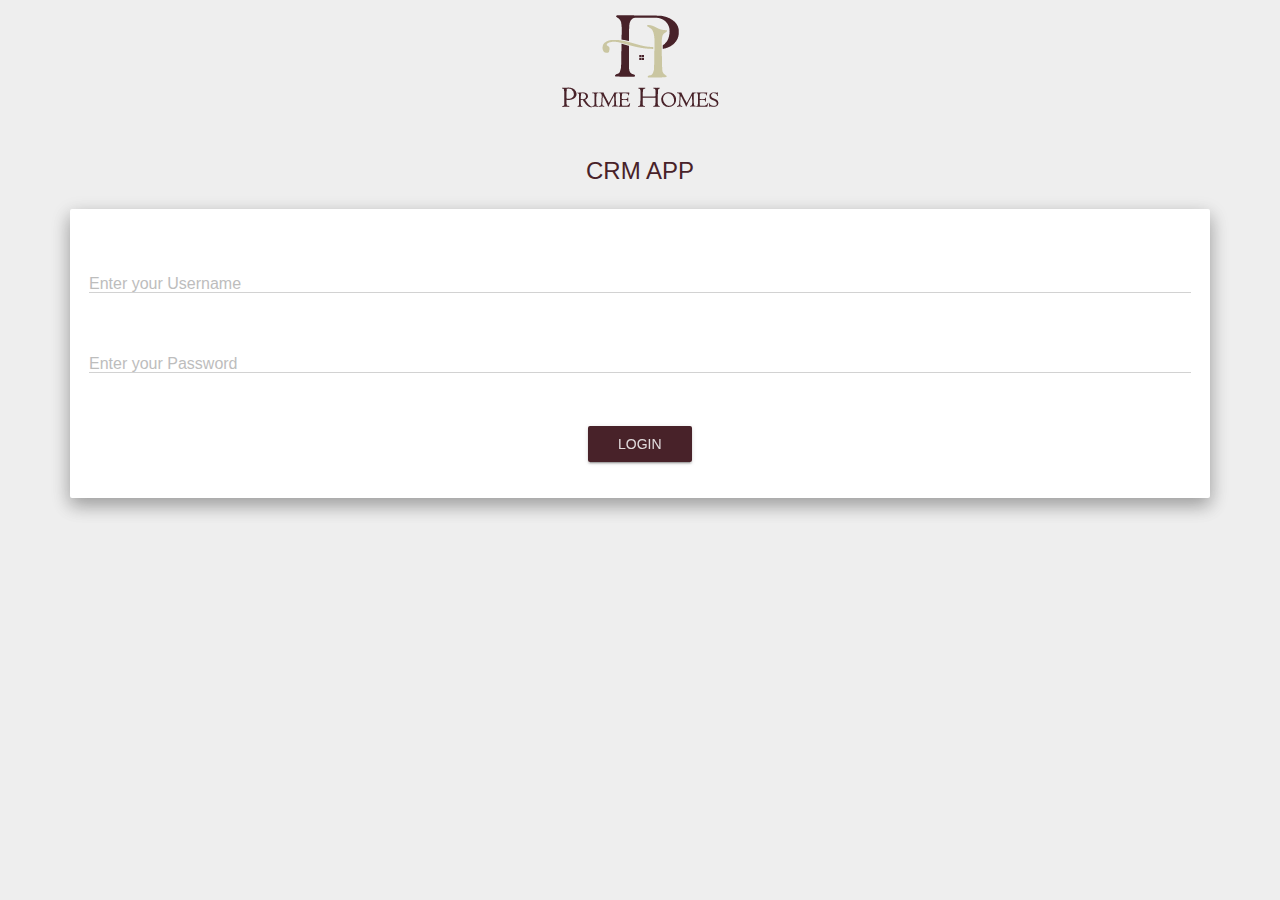
<file: platforms/browser/www/index.html>
<!DOCTYPE html>
<!--
    Copyright (c) 2012-2016 Adobe Systems Incorporated. All rights reserved.

    Licensed to the Apache Software Foundation (ASF) under one
    or more contributor license agreements.  See the NOTICE file
    distributed with this work for additional information
    regarding copyright ownership.  The ASF licenses this file
    to you under the Apache License, Version 2.0 (the
    "License"); you may not use this file except in compliance
    with the License.  You may obtain a copy of the License at

    http://www.apache.org/licenses/LICENSE-2.0

    Unless required by applicable law or agreed to in writing,
    software distributed under the License is distributed on an
    "AS IS" BASIS, WITHOUT WARRANTIES OR CONDITIONS OF ANY
     KIND, either express or implied.  See the License for the
    specific language governing permissions and limitations
    under the License.
-->
<html>

<head>
    <meta charset="utf-8" />
    <meta name="format-detection" content="telephone=no" />
    <meta name="msapplication-tap-highlight" content="no" />
    <meta name="viewport" content="user-scalable=yes, initial-scale=1, minimum-scale=1, width=device-width" />
    <!-- This is a wide open CSP declaration. To lock this down for production, see below. -->
    <meta http-equiv="Content-Security-Policy" content="default-src * 'unsafe-inline'; style-src 'self' 'unsafe-inline'; media-src *" />
    <!-- Good default declaration:
    * gap: is required only on iOS (when using UIWebView) and is needed for JS->native communication
    * https://ssl.gstatic.com is required only on Android and is needed for TalkBack to function properly
    * Disables use of eval() and inline scripts in order to mitigate risk of XSS vulnerabilities. To change this:
        * Enable inline JS: add 'unsafe-inline' to default-src
        * Enable eval(): add 'unsafe-eval' to default-src
    * Create your own at http://cspisawesome.com
    -->
    <!-- <meta http-equiv="Content-Security-Policy" content="default-src 'self' data: gap: 'unsafe-inline' https://ssl.gstatic.com; style-src 'self' 'unsafe-inline'; media-src *" /> -->

    
      <!-- Material Design fonts -->
      <link rel="stylesheet" type="text/css" href="https://fonts.googleapis.com/css?family=Roboto:300,400,500,700">
      <link rel="stylesheet" type="text/css" href="https://fonts.googleapis.com/icon?family=Material+Icons">

      <!-- Bootstrap -->
      <link rel="stylesheet" type="text/css" href="./css/bootstrap.min.css">

      <!-- Bootstrap Material Design -->
      <link rel="stylesheet" type="text/css" href="./css/bootstrap-material-design.min.css">
      <link rel="stylesheet" type="text/css" href="./css/ripples.min.css">
    <link rel="stylesheet" type="text/css" href="./css/index.css" />
    <title>Hello World</title>
</head>

<body style="background-color: #EEEEEE;">
    <div class="container">
        <div class="row text-center">
            <div class="col-xs-12 logo">
                <img src="img/logo.png"/>
            </div>
            <div class="col-xs-12 appname">
                
                    <h3>CRM APP</h3>
            </div>
            <div class="col-xs-12">
                <div class="well bs-component">
                    <form class="form-horizontal">
                      <fieldset>
                        <div class="form-group label-floating">
                          <div class="col-md-12">
                            <label class="control-label" for="username">Enter your Username</label>
                            <input type="text" class="form-control" id="username">
                          </div>
                        </div>
                        <div class="form-group label-floating">
                          <div class="col-md-12">
                             <label class="control-label" for="password">Enter your Password</label>
                            <input type="password" class="form-control" id="password">
                          </div>
                        </div>
                        <div class="form-group">
                          <div class="col-md-12">
                            <a href="activity.html" class="btn btn-raised btn-primary">LOGIN</a>
                          </div>
                        </div>
                      </fieldset>
                    </form>
                </div>
            </div>
        </div>
    </div>
    <script type="text/javascript" src="cordova.js"></script>
    
    <script src="./js/jquery-2.1.4.min.js"></script>
    <script type="text/javascript" src="./js/appConfig.js"></script>
    <script type="text/javascript" src="./js/index.js"></script>
    <script src="./js/bootstrap.min.js"></script>
    <script src="./js/material.min.js"></script>
    <script src="./js/ripples.min.js"></script>
</body>

</html>
</file>
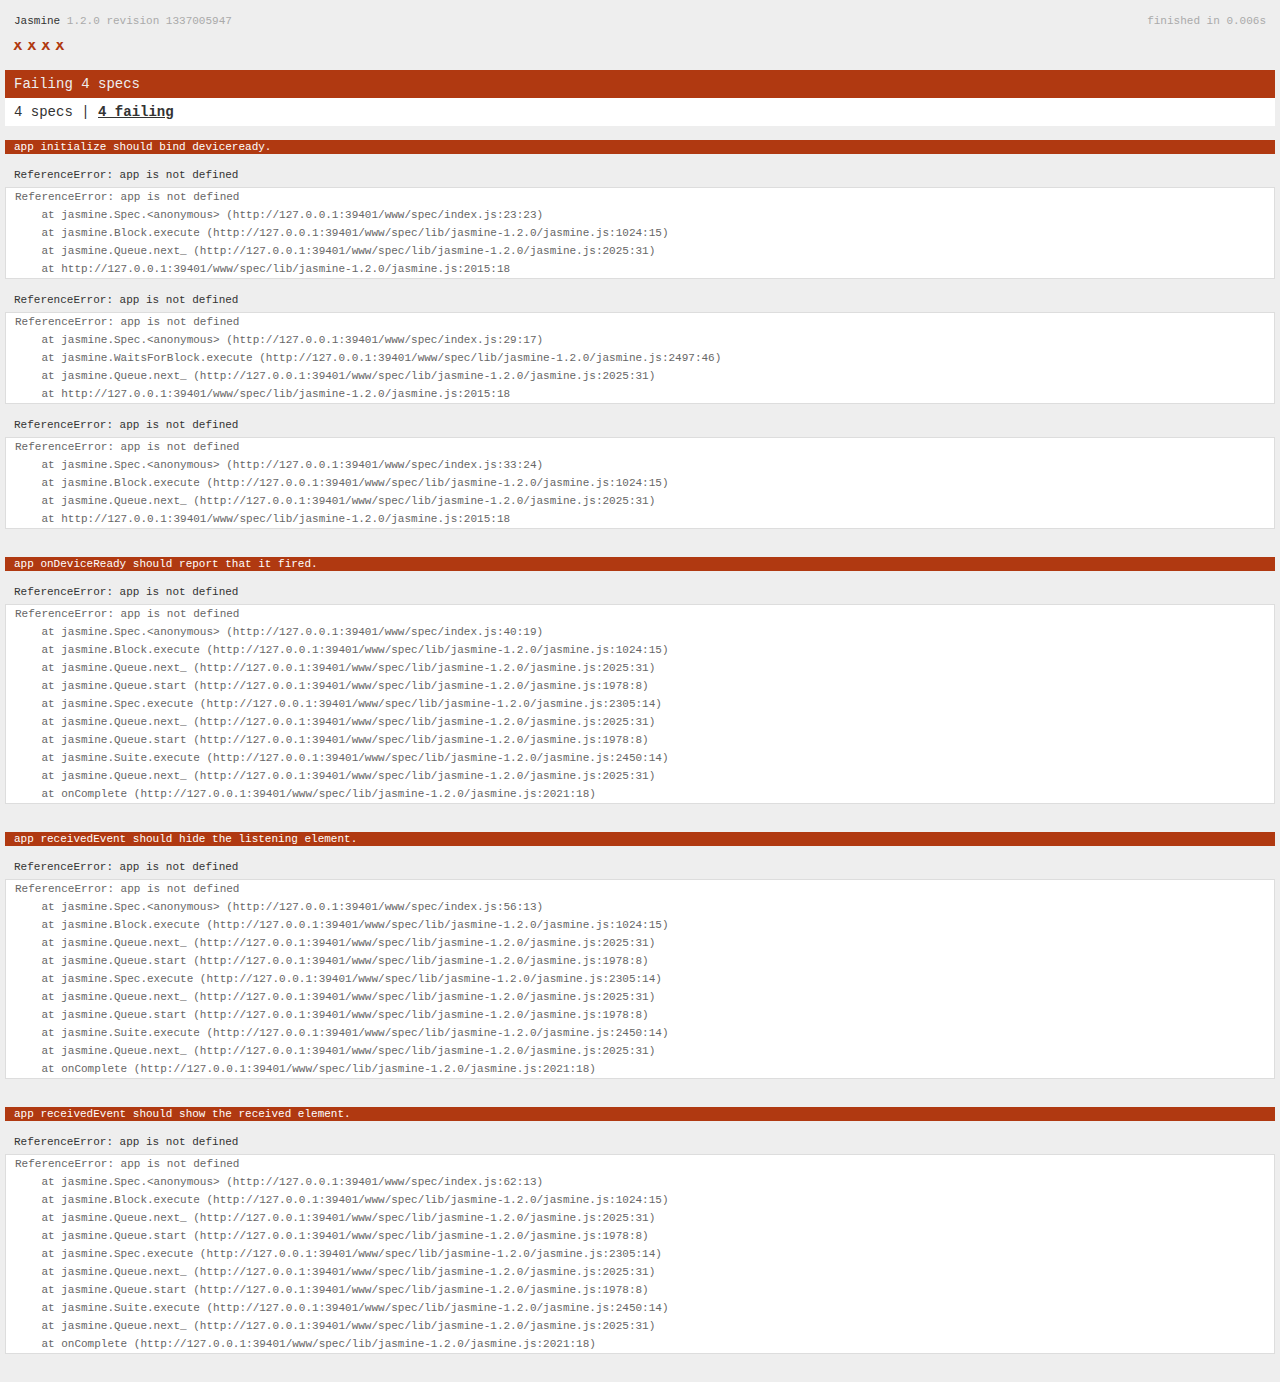
<file: www/spec.html>
<!DOCTYPE html>
<!--
    Licensed to the Apache Software Foundation (ASF) under one
    or more contributor license agreements.  See the NOTICE file
    distributed with this work for additional information
    regarding copyright ownership.  The ASF licenses this file
    to you under the Apache License, Version 2.0 (the
    "License"); you may not use this file except in compliance
    with the License.  You may obtain a copy of the License at

    http://www.apache.org/licenses/LICENSE-2.0

    Unless required by applicable law or agreed to in writing,
    software distributed under the License is distributed on an
    "AS IS" BASIS, WITHOUT WARRANTIES OR CONDITIONS OF ANY
     KIND, either express or implied.  See the License for the
    specific language governing permissions and limitations
    under the License.
-->
<html>
    <head>
        <title>Jasmine Spec Runner</title>

        <!-- jasmine source -->
        <link rel="shortcut icon" type="image/png" href="spec/lib/jasmine-1.2.0/jasmine_favicon.png">
        <link rel="stylesheet" type="text/css" href="spec/lib/jasmine-1.2.0/jasmine.css">
        <script type="text/javascript" src="spec/lib/jasmine-1.2.0/jasmine.js"></script>
        <script type="text/javascript" src="spec/lib/jasmine-1.2.0/jasmine-html.js"></script>

        <!-- include source files here... -->
        <script type="text/javascript" src="js/index.js"></script>

        <!-- include spec files here... -->
        <script type="text/javascript" src="spec/helper.js"></script>
        <script type="text/javascript" src="spec/index.js"></script>

        <script type="text/javascript">
            (function() {
                var jasmineEnv = jasmine.getEnv();
                jasmineEnv.updateInterval = 1000;

                var htmlReporter = new jasmine.HtmlReporter();

                jasmineEnv.addReporter(htmlReporter);

                jasmineEnv.specFilter = function(spec) {
                    return htmlReporter.specFilter(spec);
                };

                var currentWindowOnload = window.onload;

                window.onload = function() {
                    if (currentWindowOnload) {
                        currentWindowOnload();
                    }
                    execJasmine();
                };

                function execJasmine() {
                    jasmineEnv.execute();
                }
            })();
        </script>
    </head>
    <body>
        <div id="stage" style="display:none;"></div>
    </body>
</html>
</file>
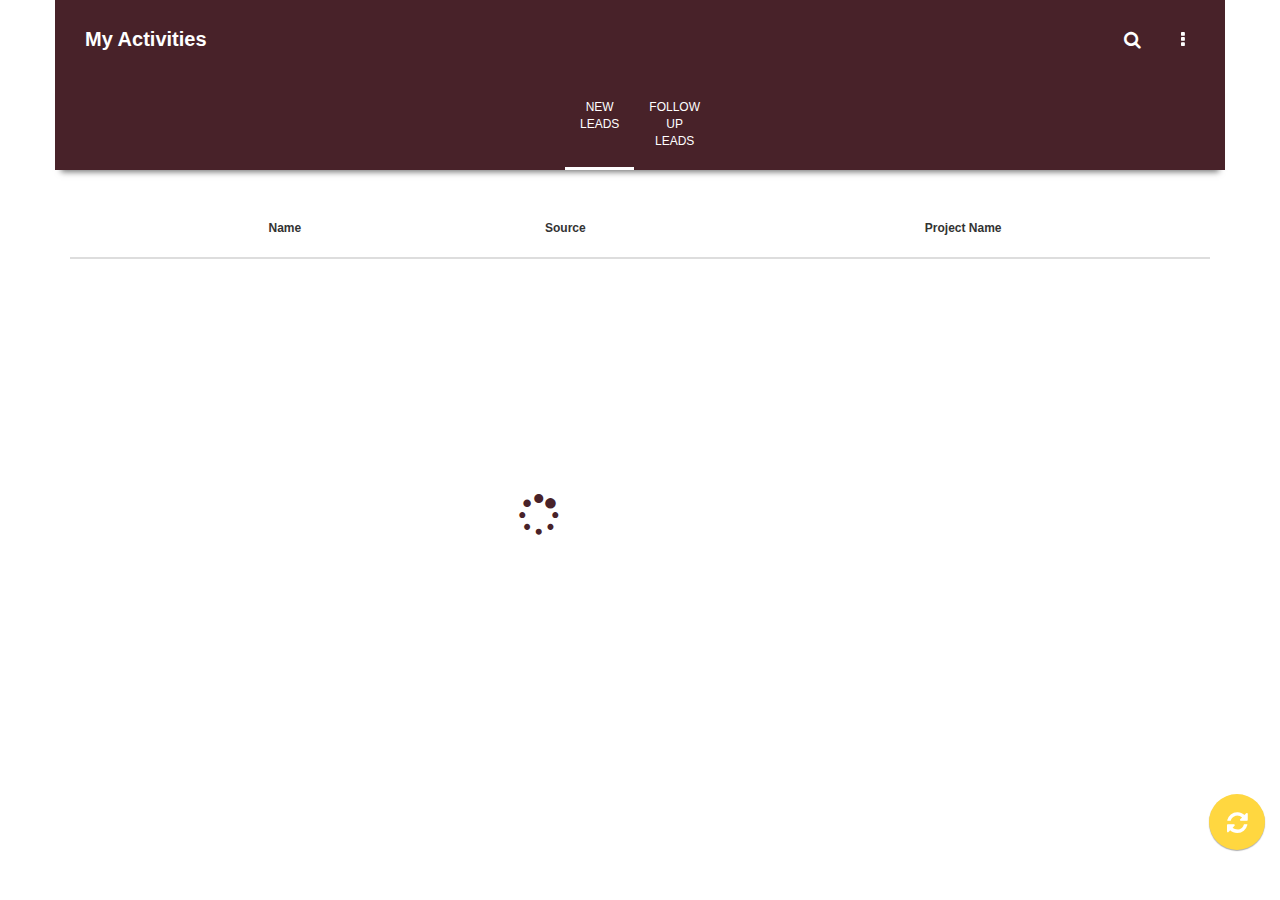
<file: platforms/browser/www/activity.html>
<!DOCTYPE html>
<!--
    Copyright (c) 2012-2016 Adobe Systems Incorporated. All rights reserved.

    Licensed to the Apache Software Foundation (ASF) under one
    or more contributor license agreements.  See the NOTICE file
    distributed with this work for additional information
    regarding copyright ownership.  The ASF licenses this file
    to you under the Apache License, Version 2.0 (the
    "License"); you may not use this file except in compliance
    with the License.  You may obtain a copy of the License at

    http://www.apache.org/licenses/LICENSE-2.0

    Unless required by applicable law or agreed to in writing,
    software distributed under the License is distributed on an
    "AS IS" BASIS, WITHOUT WARRANTIES OR CONDITIONS OF ANY
     KIND, either express or implied.  See the License for the
    specific language governing permissions and limitations
    under the License.
-->
<html>

<head>
    <meta charset="utf-8" />
    <meta name="format-detection" content="telephone=no" />
    <meta name="msapplication-tap-highlight" content="no" />
    <meta name="viewport" content="user-scalable=yes, initial-scale=1, minimum-scale=1, width=device-width" />
    <!-- This is a wide open CSP declaration. To lock this down for production, see below. -->
    <meta http-equiv="Content-Security-Policy" content="default-src * 'unsafe-inline'; style-src 'self' 'unsafe-inline'; media-src *" />
    <!-- Good default declaration:
    * gap: is required only on iOS (when using UIWebView) and is needed for JS->native communication
    * https://ssl.gstatic.com is required only on Android and is needed for TalkBack to function properly
    * Disables use of eval() and inline scripts in order to mitigate risk of XSS vulnerabilities. To change this:
        * Enable inline JS: add 'unsafe-inline' to default-src
        * Enable eval(): add 'unsafe-eval' to default-src
    * Create your own at http://cspisawesome.com
    -->
    <!-- <meta http-equiv="Content-Security-Policy" content="default-src 'self' data: gap: 'unsafe-inline' https://ssl.gstatic.com; style-src 'self' 'unsafe-inline'; media-src *" /> -->

    
      <!-- Material Design fonts -->
      <link rel="stylesheet" type="text/css" href="https://fonts.googleapis.com/css?family=Roboto:300,400,500,700">
      <link rel="stylesheet" type="text/css" href="https://fonts.googleapis.com/icon?family=Material+Icons">
      <link rel="stylesheet" type="text/css" href="./css/font-awesome.css">
      <!-- Bootstrap -->
      <link rel="stylesheet" type="text/css" href="./css/bootstrap.min.css">

      <!-- Bootstrap Material Design -->
      <link rel="stylesheet" type="text/css" href="./css/bootstrap-material-design.min.css">
      <link rel="stylesheet" type="text/css" href="./css/ripples.min.css">
    <link rel="stylesheet" type="text/css" href="./css/index.css" />
    <title>Hello World</title>
</head>

<body>
    <div class="container" style="padding:0px;">
      <i class="fa fa-spinner fa-spin fa-3x fa-fw margin-bottom loader"></i>
      <a class="btn btn-default btn-fab reload"><i class="fa fa-refresh" aria-hidden="true"></i></a>
            <div class="col-xs-12 toolbar">
              <ul class="nav nav-tabs pull-left">
                    <!--<li>
                      <img src="img/logo-white.png" width="30"/>
                    </li>-->
                    <li>
                      <span class="page-title">My Activities</span>
                    </li>
              </ul>
              <ul class="nav nav-tabs pull-right">
                    <li>
                      <a href="search.html" style="padding:0;"><i class="fa fa-search" aria-hidden="true"></i></a>
                    </li>

                     <li>
                      <div class="btn-group">
                        <a data-target="#" class="btn btn-raised dropdown-toggle" data-toggle="dropdown">
                         <i class="fa fa-ellipsis-v" aria-hidden="true"></i>
                        </a>
                        <ul class="dropdown-menu">
                            <i class="fa fa-caret-up" aria-hidden="true"></i>
                          <li><a href="activity.html">Home</a></li>
                          <li><a href="search.html">Search</a></li>
                          <li><a href="index.html">Logout</a></li>
                        </ul>
                      </div>
                    </li>
                  
              </ul>
            </div>
            <div class="col-xs-12" style="padding:0px;">
                <ul class="nav nav-tabs nav-justified activityTabs one-edge-shadow" style="margin-bottom: 15px;">
                    <li class="active"><a href="#newLeads" data-toggle="tab">NEW LEADS</a></li>
                    <li><a href="#followUpLeads" data-toggle="tab">FOLLOW UP LEADS</a></li>
                </ul>
                <div id="activityContent" class="tab-content">
                  <div class="tab-pane fade active in" id="newLeads">
                    <table class="table table-striped table-hover ">
                      <thead>
                      <tr>
                        <th></th>
                        <th>Name</th>
                        <th>Source</th>
                        <th>Project Name</th>
                      </tr>
                      </thead>
                      <tbody>
                      <!--<tr>
                        <td><i class="fa fa-pencil-square-o" aria-hidden="true"></i></td>
                        <td>ETR</td>
                        <td>Agent</td>
                        <td>02-Jan-2015</td>
                      </tr>-->
                      </tbody>
                    </table>
                  </div>
                  <div class="tab-pane fade" id="followUpLeads">
                    <table class="table table-striped table-hover ">
                      <thead>
                      <tr>
                        <th></th>
                        <th>Name</th>
                        <th>Source</th>
                        <th>Follow-Up Date</th>
                      </tr>
                      </thead>
                      <tbody>
                      
                      </tbody>
                    </table>
                  </div>
                </div>
            </div>
      
      </div>
        
        <!--<nav class="navbar navbar-default navbar-fixed-bottom">
          <div class="container text-center">
            <ul class="nav nav-tabs nav-justified bottomBar">
                <li><a href="activity.html">Home</a></li>
                <li><a href="search.html">Search</a></li>
            </ul>
          </div>
        </nav>-->
       
    </div>
    <script type="text/javascript" src="cordova.js"></script>
    
    <script src="./js/jquery-2.1.4.min.js"></script>
    <script type="text/javascript" src="./js/appConfig.js"></script>
    <script type="text/javascript" src="./js/activity.js"></script>
    <script src="./js/bootstrap.min.js"></script>
    <script src="./js/material.min.js"></script>
    <script src="./js/ripples.min.js"></script>
</body>

</html>
</file>
<file: platforms/browser/www/css/index.css>
.container-fluid {
    padding-right: 0px;
    padding-left: 0px;
    margin-right: auto;
    margin-left: auto;
}
body
{
    background-color: #fff;
    padding-bottom:50px;
}
.fa.fa-spinner.loader
{
    position: absolute;
    top:55%;
    left:40%;
    color:#482229;
}
.logo
{
    padding:15px 0px;
}
.appname
{
    padding:15px 0px;
    color:#482229;
}
.nav.activityTabs li.active 
{
    border-bottom: 3px solid #fff;
}
.nav li {
    display:table-cell !important;
}
.nav-tabs.nav-justified.activityTabs>li>a {
    margin-bottom:0px;
    text-align: center;
    font-size: 12px;
}
.nav-tabs.nav-justified.activityTabs {
   width: 100%;
    border-bottom: 0;
    display: table;
}
.one-edge-shadow {
    -webkit-box-shadow: 0 8px 6px -6px #777;
       -moz-box-shadow: 0 8px 6px -6px #777;
            box-shadow: 0 8px 6px -6px #777;
}
.nav-tabs.nav-justified.bottomBar {
   width: 100%;
    border-bottom: 0;
    display: table;
    table:layout:fixed;
}
.nav.activityTabs>li>a {
    position: relative;
    display: block;
    padding: 20px 15px;
}
.nav.bottomBar>li>a {
    position: relative;
    display: block;
    padding: 15px 15px;
    margin-bottom:0px;
}
.tab-content
{
    padding:15px;
}
.table {
    width: 100%;
    max-width: 100%;
    margin-bottom: 20px;
    font-size: 12px;
    text-align: center;
}
th {
    text-align: center;
}
.table>tbody>tr>td, .table>tbody>tr>th, .table>tfoot>tr>td, .table>tfoot>tr>th, .table>thead>tr>td, .table>thead>tr>th {
    padding: 20px 8px;
    line-height: 1.42857143;
    vertical-align: middle;
    border-top: 1px solid #ddd;
}
.table>tbody>tr>td.width
{
    width:20px;
}
.fa.fa-pencil-square-o
{
   color:#482229;
   font-size: 12px; 
}
.fa.fa-search,.fa.fa-ellipsis-v,.fa.fa-arrow-left,.fa.fa-filter
{
    color:#fff;
    font-size: 18px;
}
.form-group.label-floating label.control-label, .form-group.label-placeholder label.control-label, .form-group.label-static label.control-label {
    position: absolute;
    left: 15px;
    pointer-events: none;
    -webkit-transition: .3s ease all;
    -o-transition: .3s ease all;
    transition: .3s ease all;
}
.toolbar
{
    background: #482229;
    padding:15px;
    color:#fff;
}
.toolbar
{
    font-weight: bold;
    font-size: 20px;
}
.toolbar .nav.nav-tabs
{
    border-bottom:0px;
}
.toolbar .nav.nav-tabs>li {
    position: relative;
    display: block;
    padding: 10px 15px;
    margin-bottom:0px;
}
.toolbar .btn-group, .btn-group-vertical {
    position: relative;
    margin:0px;

    /* background: none; */
}
.toolbar .btn.btn-raised:not(.btn-link),.toolbar .btn.btn-raised:not(.btn-link):hover
{
    box-shadow: none;
    background-color: transparent;
    padding:0px 10px;
}
.toolbar .btn-group a
{
    background-color: transparent;
    box-shadow: none;
}
.toolbar .nav li {
    display: block !important;
}
.toolbar .dropdown-menu>li:hover
{
    background-color: #ddd;
}
.toolbar .dropdown-menu>li>a {
    display: block;
    padding:20px;
    clear: both;
    font-weight: 400;
    line-height: 1.42857143;
    color: #333;
    white-space: nowrap;
}
.toolbar .nav-tabs .btn-group.open .dropdown-menu {
    margin-top: 5px;
    border-top-left-radius: 0;
    border-top-right-radius: 0;
}
.toolbar .btn-group.open .dropdown-menu {
    position: absolute;
    top: 100%;
    left: -98px;
    right:0;
    z-index: 1000;
    float: left;
    width:120px;
    min-width: auto;
    padding: 5px 0;
    margin: 2px 0 0;
    font-size: 14px;
    text-align: left;
    list-style: none;
    background-color: #fff;
    -webkit-background-clip: padding-box;
    background-clip: padding-box;
    border: 1px solid #ccc;
    border: 1px solid rgba(0,0,0,.15);
    border-radius: 4px;
    -webkit-box-shadow: 0 6px 12px rgba(0,0,0,.175);
    box-shadow: 0 6px 12px rgba(0,0,0,.175);
}
.fa.fa-caret-up
{
   
    position: absolute;
    right: 1px;
    top: -20px;
    font-size: 30px;
}
.nav>li>a.back-arrow {
    position: relative;
    display: block;
    padding: 0px;
}
.leadName
{
   text-align: center;
    font-size: 20px;
    font-weight: bold;
    color:#482229;
    margin:10px 0px;
}
.table.detailTable
{   
    width: 100%;
    max-width: 100%;
    margin:0px;
    font-size: 14px;
    text-align: center;
    table-layout: fixed;
    border:0px solid #EEE;
}
.table.detailTable>tbody>tr>td, .table.detailTable>tbody>tr>th, .table.detailTable>tfoot>tr>td, .table.detailTable>tfoot>tr>th, .table.detailTable>thead>tr>td, .table.detailTable>thead>tr>th {
    padding: 20px 8px;
    line-height: 1.42857143;
    vertical-align: middle;
    border-top: none;
}
.table.detailTable .dropdownjs > ul[placement=bottom-left] {
    -webkit-transform-origin: top left;
    -ms-transform-origin: top left;
    transform-origin: top left;
    top: 0;
    left: inherit;
    right: 0;
    min-width:100%;
}

.table.detailTable .form-group
{
    margin:0;
    text-align: left;
}
.table.detailTable .form-control {
    height: 38px;
    padding: 7px 15px;
    font-size: 14px;
    text-align:left;
    line-height: 1.42857143;
}
.leadFilters
{
    background: #482229;        
}
.badge {
    display: inline-block;
    min-width: 10px;
    padding: 3px 7px;
    font-size: 12px;
    font-weight: 300;
    line-height: 1;
    color: #fff;
    text-align: center;
    white-space: nowrap;
    vertical-align: middle;
    background-color: #482229;
    border-radius: 10px;
    border: 1px solid #fff;
}
.badge.result-badge
{
    font-weight:bold;
    background-color: #ffd740;
}
.result-line
{
    font-weight: bold;
    color:#482229;
    text-align: center;
}
div#success
{
    display: block;
    position: fixed;
    bottom: 5px;
    left:5px;
}
.fa.fa-times
{
    color:#f44336;
    font-weight: bold;
}
.fa.fa-check
{
    color:#59b75c;
    font-weight: bold;
}
.fa.fa-spinner
{
    color:#ffd740;
}
.btn.btn-default.btn-fab.reload
{
    position: fixed;
    bottom:50px;
    right:15px;
    background:#ffd740;
    color:#fff;
    padding:15px;
    z-index: 999999;
}
</file>
<file: www/spec/lib/jasmine-1.2.0/jasmine.css>
body { background-color: #eeeeee; padding: 0; margin: 5px; overflow-y: scroll; }

#HTMLReporter { font-size: 11px; font-family: Monaco, "Lucida Console", monospace; line-height: 14px; color: #333333; }
#HTMLReporter a { text-decoration: none; }
#HTMLReporter a:hover { text-decoration: underline; }
#HTMLReporter p, #HTMLReporter h1, #HTMLReporter h2, #HTMLReporter h3, #HTMLReporter h4, #HTMLReporter h5, #HTMLReporter h6 { margin: 0; line-height: 14px; }
#HTMLReporter .banner, #HTMLReporter .symbolSummary, #HTMLReporter .summary, #HTMLReporter .resultMessage, #HTMLReporter .specDetail .description, #HTMLReporter .alert .bar, #HTMLReporter .stackTrace { padding-left: 9px; padding-right: 9px; }
#HTMLReporter #jasmine_content { position: fixed; right: 100%; }
#HTMLReporter .version { color: #aaaaaa; }
#HTMLReporter .banner { margin-top: 14px; }
#HTMLReporter .duration { color: #aaaaaa; float: right; }
#HTMLReporter .symbolSummary { overflow: hidden; *zoom: 1; margin: 14px 0; }
#HTMLReporter .symbolSummary li { display: block; float: left; height: 7px; width: 14px; margin-bottom: 7px; font-size: 16px; }
#HTMLReporter .symbolSummary li.passed { font-size: 14px; }
#HTMLReporter .symbolSummary li.passed:before { color: #5e7d00; content: "\02022"; }
#HTMLReporter .symbolSummary li.failed { line-height: 9px; }
#HTMLReporter .symbolSummary li.failed:before { color: #b03911; content: "x"; font-weight: bold; margin-left: -1px; }
#HTMLReporter .symbolSummary li.skipped { font-size: 14px; }
#HTMLReporter .symbolSummary li.skipped:before { color: #bababa; content: "\02022"; }
#HTMLReporter .symbolSummary li.pending { line-height: 11px; }
#HTMLReporter .symbolSummary li.pending:before { color: #aaaaaa; content: "-"; }
#HTMLReporter .bar { line-height: 28px; font-size: 14px; display: block; color: #eee; }
#HTMLReporter .runningAlert { background-color: #666666; }
#HTMLReporter .skippedAlert { background-color: #aaaaaa; }
#HTMLReporter .skippedAlert:first-child { background-color: #333333; }
#HTMLReporter .skippedAlert:hover { text-decoration: none; color: white; text-decoration: underline; }
#HTMLReporter .passingAlert { background-color: #a6b779; }
#HTMLReporter .passingAlert:first-child { background-color: #5e7d00; }
#HTMLReporter .failingAlert { background-color: #cf867e; }
#HTMLReporter .failingAlert:first-child { background-color: #b03911; }
#HTMLReporter .results { margin-top: 14px; }
#HTMLReporter #details { display: none; }
#HTMLReporter .resultsMenu, #HTMLReporter .resultsMenu a { background-color: #fff; color: #333333; }
#HTMLReporter.showDetails .summaryMenuItem { font-weight: normal; text-decoration: inherit; }
#HTMLReporter.showDetails .summaryMenuItem:hover { text-decoration: underline; }
#HTMLReporter.showDetails .detailsMenuItem { font-weight: bold; text-decoration: underline; }
#HTMLReporter.showDetails .summary { display: none; }
#HTMLReporter.showDetails #details { display: block; }
#HTMLReporter .summaryMenuItem { font-weight: bold; text-decoration: underline; }
#HTMLReporter .summary { margin-top: 14px; }
#HTMLReporter .summary .suite .suite, #HTMLReporter .summary .specSummary { margin-left: 14px; }
#HTMLReporter .summary .specSummary.passed a { color: #5e7d00; }
#HTMLReporter .summary .specSummary.failed a { color: #b03911; }
#HTMLReporter .description + .suite { margin-top: 0; }
#HTMLReporter .suite { margin-top: 14px; }
#HTMLReporter .suite a { color: #333333; }
#HTMLReporter #details .specDetail { margin-bottom: 28px; }
#HTMLReporter #details .specDetail .description { display: block; color: white; background-color: #b03911; }
#HTMLReporter .resultMessage { padding-top: 14px; color: #333333; }
#HTMLReporter .resultMessage span.result { display: block; }
#HTMLReporter .stackTrace { margin: 5px 0 0 0; max-height: 224px; overflow: auto; line-height: 18px; color: #666666; border: 1px solid #ddd; background: white; white-space: pre; }

#TrivialReporter { padding: 8px 13px; position: absolute; top: 0; bottom: 0; left: 0; right: 0; overflow-y: scroll; background-color: white; font-family: "Helvetica Neue Light", "Lucida Grande", "Calibri", "Arial", sans-serif; /*.resultMessage {*/ /*white-space: pre;*/ /*}*/ }
#TrivialReporter a:visited, #TrivialReporter a { color: #303; }
#TrivialReporter a:hover, #TrivialReporter a:active { color: blue; }
#TrivialReporter .run_spec { float: right; padding-right: 5px; font-size: .8em; text-decoration: none; }
#TrivialReporter .banner { color: #303; background-color: #fef; padding: 5px; }
#TrivialReporter .logo { float: left; font-size: 1.1em; padding-left: 5px; }
#TrivialReporter .logo .version { font-size: .6em; padding-left: 1em; }
#TrivialReporter .runner.running { background-color: yellow; }
#TrivialReporter .options { text-align: right; font-size: .8em; }
#TrivialReporter .suite { border: 1px outset gray; margin: 5px 0; padding-left: 1em; }
#TrivialReporter .suite .suite { margin: 5px; }
#TrivialReporter .suite.passed { background-color: #dfd; }
#TrivialReporter .suite.failed { background-color: #fdd; }
#TrivialReporter .spec { margin: 5px; padding-left: 1em; clear: both; }
#TrivialReporter .spec.failed, #TrivialReporter .spec.passed, #TrivialReporter .spec.skipped { padding-bottom: 5px; border: 1px solid gray; }
#TrivialReporter .spec.failed { background-color: #fbb; border-color: red; }
#TrivialReporter .spec.passed { background-color: #bfb; border-color: green; }
#TrivialReporter .spec.skipped { background-color: #bbb; }
#TrivialReporter .messages { border-left: 1px dashed gray; padding-left: 1em; padding-right: 1em; }
#TrivialReporter .passed { background-color: #cfc; display: none; }
#TrivialReporter .failed { background-color: #fbb; }
#TrivialReporter .skipped { color: #777; background-color: #eee; display: none; }
#TrivialReporter .resultMessage span.result { display: block; line-height: 2em; color: black; }
#TrivialReporter .resultMessage .mismatch { color: black; }
#TrivialReporter .stackTrace { white-space: pre; font-size: .8em; margin-left: 10px; max-height: 5em; overflow: auto; border: 1px inset red; padding: 1em; background: #eef; }
#TrivialReporter .finished-at { padding-left: 1em; font-size: .6em; }
#TrivialReporter.show-passed .passed, #TrivialReporter.show-skipped .skipped { display: block; }
#TrivialReporter #jasmine_content { position: fixed; right: 100%; }
#TrivialReporter .runner { border: 1px solid gray; display: block; margin: 5px 0; padding: 2px 0 2px 10px; }
</file>
<file: platforms/browser/www/css/ripples.min.css>
.withripple{position:relative}.ripple-container{position:absolute;top:0;left:0;z-index:1;width:100%;height:100%;overflow:hidden;border-radius:inherit;pointer-events:none}.ripple{position:absolute;width:20px;height:20px;margin-left:-10px;margin-top:-10px;border-radius:100%;background-color:#000;background-color:rgba(0,0,0,.05);-webkit-transform:scale(1);-ms-transform:scale(1);-o-transform:scale(1);transform:scale(1);-webkit-transform-origin:50%;-ms-transform-origin:50%;-o-transform-origin:50%;transform-origin:50%;opacity:0;pointer-events:none}.ripple.ripple-on{-webkit-transition:opacity .15s ease-in 0s,-webkit-transform .5s cubic-bezier(.4,0,.2,1) .1s;-o-transition:opacity .15s ease-in 0s,-o-transform .5s cubic-bezier(.4,0,.2,1) .1s;transition:opacity .15s ease-in 0s,transform .5s cubic-bezier(.4,0,.2,1) .1s;opacity:.1}.ripple.ripple-out{-webkit-transition:opacity .1s linear 0s!important;-o-transition:opacity .1s linear 0s!important;transition:opacity .1s linear 0s!important;opacity:0}
/*# sourceMappingURL=ripples.min.css.map */
</file>
